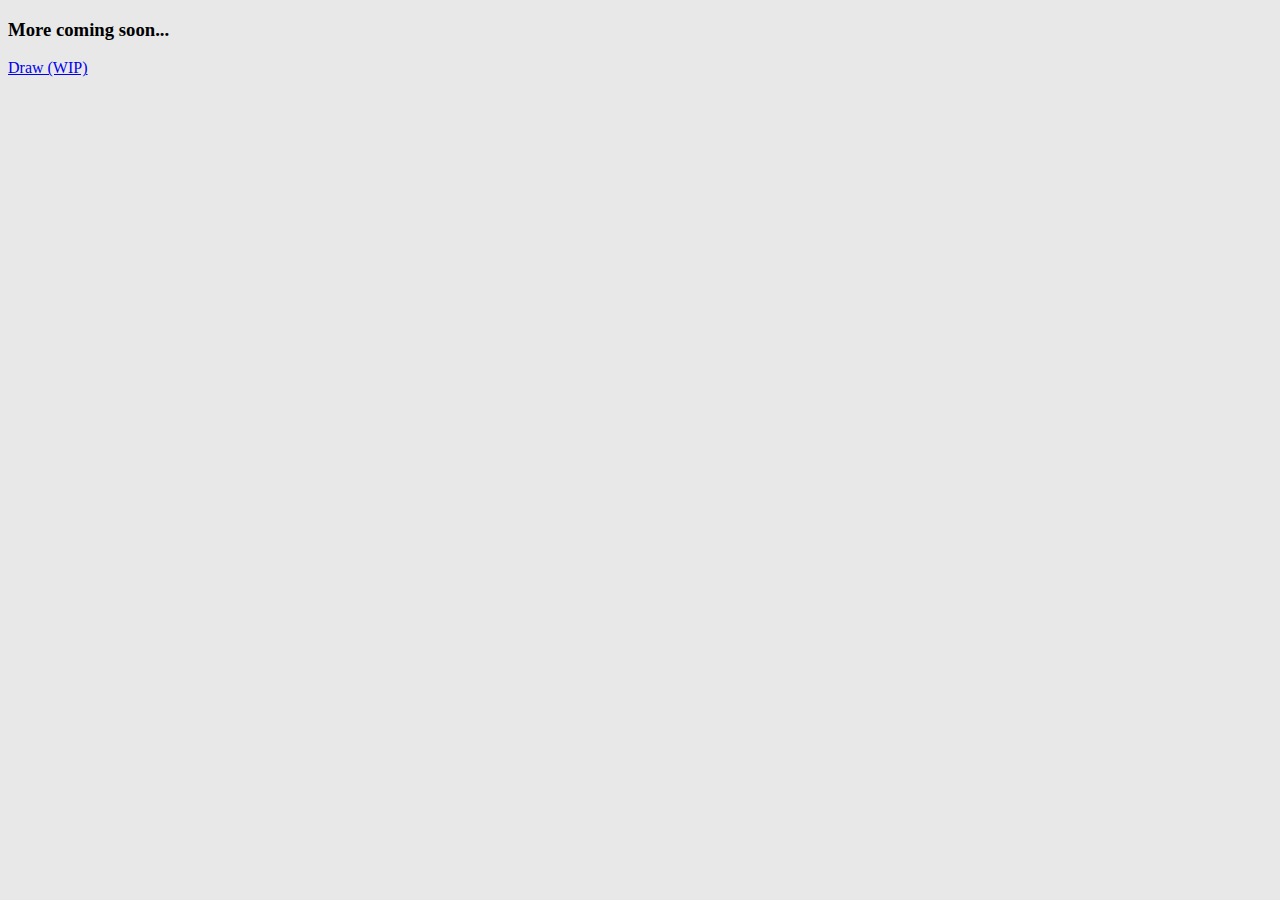
<file: index.html>
<!DOCTYPE html>
<html lang="en">

<head>
    <meta charset="UTF-8">
    <meta name="viewport" content="width=device-width, initial-scale=1.0">
    <title>JE10K</title>
    <link rel="stylesheet" href="styles.css">
</head>

<body>
<h3>More coming soon...</h3>
<a href="draw.html">Draw (WIP)</a>   
</body>

</html>
</file>
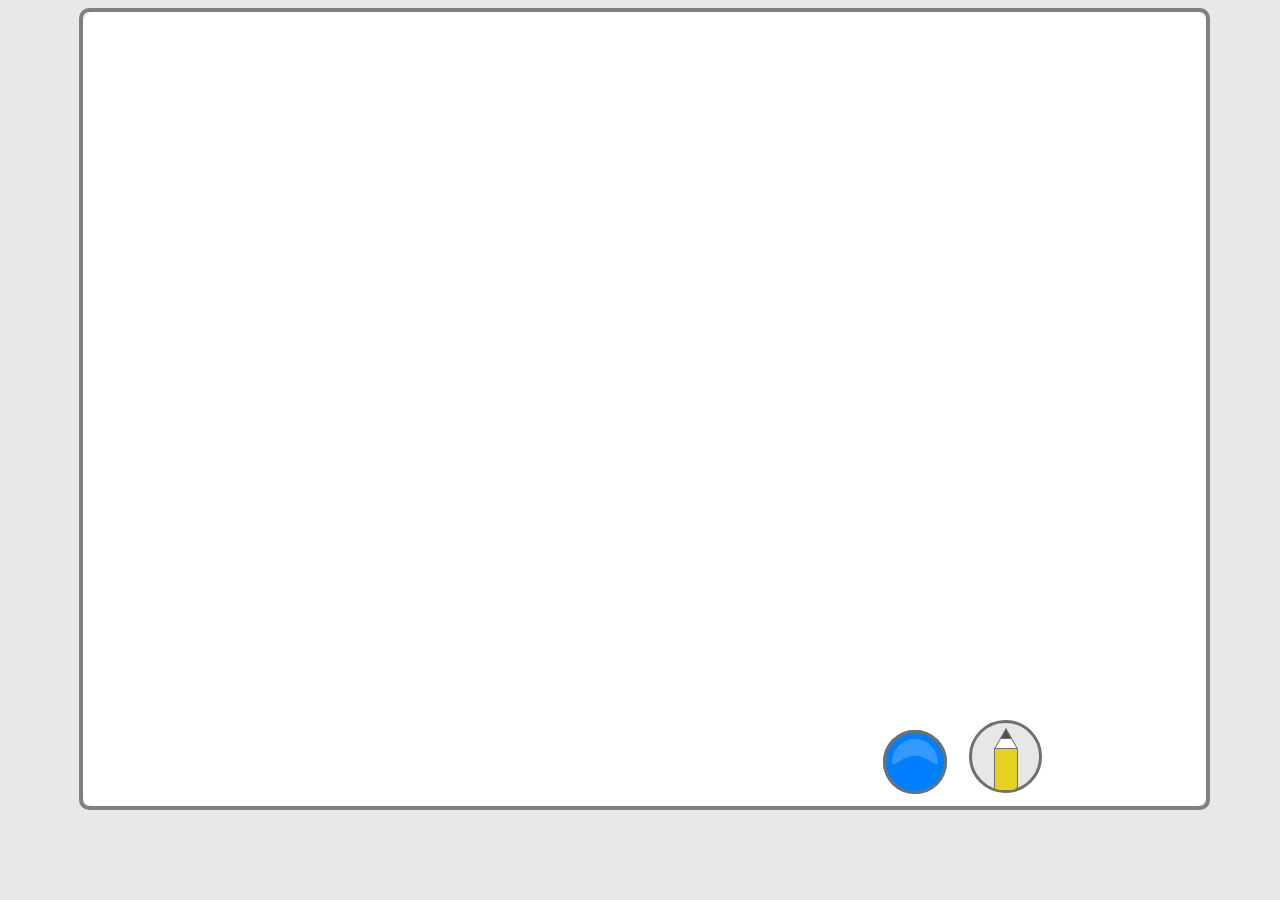
<file: draw.html>
<!DOCTYPE html>
<html lang="en">

<head>
    <meta charset="UTF-8">
    <meta name="viewport" content="width=device-width, initial-scale=1.0">
    <title>Drawing app</title>
    <link rel="stylesheet" href="styles.css">
</head>

<body>
    <div class="app">

        <!-- Drawing area -->

        <div class="drawing-area">
            
            <!-- Tool UI container -->

               <div class="tool-container">
                
                <div class="tool-container__colour-btn">
                    <svg id="Component_2_7" data-name="Component 2 – 7" xmlns="http://www.w3.org/2000/svg" width="64"
                        height="64" viewBox="0 0 64 64">
                        <g id="Ellipse_6" data-name="Ellipse 6" fill="#0080ff" stroke="#707070" stroke-width="3">
                            <circle cx="32" cy="32" r="32" stroke="none" />
                            <circle cx="32" cy="32" r="30.5" fill="none" />
                        </g>
                        <path id="Path_1" data-name="Path 1"
                            d="M23,0C35.7,0,46,10.564,46,23.595c0,6.763-10.823-6.634-23-6.9-10.789-.232-23,13.165-23,6.9C0,10.564,10.3,0,23,0Z"
                            transform="translate(9 8.916)" fill="#fff" opacity="0.2" />
                    </svg>
                </div>

                <div class="tool-container__tool-btn">
                    <svg id="Component_3_1" data-name="Component 3 – 1" xmlns="http://www.w3.org/2000/svg" width="73"
                        height="73" viewBox="0 0 73 73">
                        <g id="Ellipse_6" data-name="Ellipse 6" fill="#e7e7e7" stroke="#707070" stroke-width="3">
                            <circle cx="36.5" cy="36.5" r="36.5" stroke="none" />
                            <circle cx="36.5" cy="36.5" r="35" fill="none" />
                        </g>
                        <g id="Path_2" data-name="Path 2" transform="translate(25 28)" fill="#e4d122">
                            <path
                                d="M 15.625 42.5 L 5.498291969299316 42.5 L 0.5 41.21251678466797 L 0.5 0.5 L 23.5 0.5 L 23.5 39.80925369262695 C 23.28010749816895 40.03971099853516 22.71893501281738 40.56888580322266 21.76612091064453 41.09259033203125 C 20.59796905517578 41.73463821411133 18.58431053161621 42.5 15.625 42.5 Z"
                                stroke="none" />
                            <path
                                d="M 1 1 L 1 40.82498168945313 L 5.561672210693359 42 L 15.625 42 C 18.44545936584473 42 20.36159896850586 41.28395080566406 21.47237968444824 40.68325042724609 C 22.23849678039551 40.26894760131836 22.73813629150391 39.85080718994141 23 39.60171890258789 L 23 1 L 1 1 M 0 0 L 24 0 L 24 40 C 24 40 21.625 43 15.625 43 C 12.67901992797852 43 5.43494987487793 43 5.43494987487793 43 L 0 41.60004043579102 L 0 0 Z"
                                stroke="none" fill="#707070" />
                        </g>
                        <g id="Polygon_1" data-name="Polygon 1" transform="translate(25 8)" fill="#fff">
                            <path
                                d="M 23.13841247558594 20.5 L 0.8615895509719849 20.5 L 12.00000095367432 1.007779955863953 L 23.13841247558594 20.5 Z"
                                stroke="none" />
                            <path
                                d="M 12.00000095367432 2.015560150146484 L 1.723178863525391 20 L 22.27682304382324 20 L 12.00000095367432 2.015560150146484 M 12.00000095367432 0 L 24 21 L 1.9073486328125e-06 21 L 12.00000095367432 0 Z"
                                stroke="none" fill="#707070" />
                        </g>
                        <g id="Polygon_2" data-name="Polygon 2" transform="translate(31 8)" fill="#504d4d">
                            <path
                                d="M 11.15772438049316 10.5 L 0.8422754406929016 10.5 L 6 1.044171690940857 L 11.15772438049316 10.5 Z"
                                stroke="none" />
                            <path
                                d="M 6 2.088333129882813 L 1.684545516967773 10 L 10.31545448303223 10 L 6 2.088333129882813 M 6 0 L 12 11 L 0 11 L 6 0 Z"
                                stroke="none" fill="#707070" />
                        </g>
                    </svg>

                </div>
            </div>
            <canvas id="canvas" width="1123px" height="794px">Canvas cannot be displayed</canvas>
        </div>
            <div class="dialog">
                <label class="dialog_label">Do you want to clear the page?</label>
                <div class="dialog__btn-yes">Yes</div>
                <div class="dialog__btn-no">No</div>
            </div>

           

         


            <!-- Toolbar section-->

            <div class="toolbar">
                <input type="range" class="toolbar__size-slider" aria-label="pen size slider" name="pen-size" min="1"
                    max="20" step="1">
                <div class="toolbar__pen-tool" aria-label="pen tool"><img src="icon-pencil.png"></div>
                <div class="toolbar__eraser-tool" aria-label="eraser tool"><img src="icon-eraser.png"></div>
                <div class="toolbar__colours">
                    <div class="toolbar__colours__colour"></div>
                    <div class="toolbar__colours__colour"></div>
                    <div class="toolbar__colours__colour"></div>
                    <div class="toolbar__colours__colour"></div>
                    <div class="toolbar__colours__colour"></div>
                    <div class="toolbar__colours__colour"></div>
                    <div class="toolbar__colours__colour"></div>
                    <div class="toolbar__colours__colour"></div>
                    <div class="toolbar__colours__colour"></div>
                </div>

                <div class="toolbar___page-funcs">
                    <div class="toolbar__page-funcs__new">new</div>
                    <div class="toolbar__page-funcs__save">Save</div>
                </div>
            </div>

        </div>
    </div>
    <script src="draw.js"></script>
    <script src="game.js"></script>
    <script src="net.js"></script>
</body>

</html>
</file>
<file: styles.css>
* {
    -webkit-user-select: none;
    -webkit-user-drag: none;
}

body {
    background: #E8E8E8;
}

.app {
    width: 1123px;
    //border: 1px solid black;
    margin: auto;
}

.drawing-area {
    width: 1123px;
    height: 794px;
    border-radius: 10px;
    border: 4px solid grey;
    //position: relative;
    
}

#canvas {
   background: #ffffff;
   border-radius: 10px;
   cursor: crosshair;
}

/* Tool container area */

.tool-container {
    width: 180px;
    //border: 1px solid black;
    margin: auto;
    display: grid;
    grid-template-columns: 1fr 1fr;
    top: 720px;
    left: 68%;
    position: absolute;
    justify-items: center;
    
}

.tool-container__colour-btn {
   
    top: 300;
    left: 50;
    margin: 10px;
    cursor: pointer;
    display: grid;
    grid-column-start: 1;
    //border: 1px solid black;
}         

.tool-container__colour-btn:hover {
    animation: btnshake 1s;
    
}

.tool-container__tool-btn:hover {
    animation: btnshake 1s;
    
}


.tool-container__tool-btn {
    //border: 1px solid black;
    cursor: pointer;
    display: grid;
    grid-column-start: 2;
}



.toolbar {
    width: 100%;
    height: 80px;
    //border: 1px solid black;
    border-radius: 0 5px;
    background: #C8C8C8;
    -webkit-box-shadow: -1px 5px 15px 5px rgba(0,0,0,0.24); 
    box-shadow: -1px 5px 15px 5px rgba(0,0,0,0.24);
    display: grid;
    grid-template-columns: 1fr 1fr 1fr 4fr 1fr;
    justify-self: right;
    margin: 0 auto;

    display: none;
}

.toolbar__pen-tool {
    padding-top: 5px;
    justify-self: center;
    cursor: pointer;
}

.toolbar__eraser-tool {
    padding-top: 5px;
    justify-self: center;
    cursor: pointer;
}

.toolbar__size-slider {
    width: 70px;
    height: 10px;
    padding: 0;
    margin: 0;
    transform-origin: 0px 0px;
    transform: rotate(-90deg);
    cursor: pointer;
    grid-column-start: 3;
    grid-row-start: 2;
    
}

.toolbar__colours {
    width: 150px;
    height: 65px;
    border-radius: 5px;
    margin: 0 auto;
    padding-top: 9px;
    display: grid;
    grid-template-columns: repeat(auto-fill, minmax(29px, 1fr));
    grid-template-rows: repeat(auto-fill, minmax(29px, 1fr));
    grid-column-start: 4;
    
}

.toolbar__colours__colour {
    border: 1px solid black;
    border-radius: 15px;
    margin: 1px;
    
}

.toolbar__colours__colour:hover {
    filter: brightness(70%);
    cursor: pointer;

}

.toolbar__page-funcs {
    width: 100px;
    display: grid;
    grid-template-rows: 1fr 1fr 1fr 1fr;

}

.toolbar__page-funcs__new {
    border: 1px solid black;
    background: lightgrey;
}

.toolbar__page-funcs__save {
    border: 1px solid black;
    background: lightgrey;
}

.toolbar__page-funcs__new:hover,
.toolbar__page-funcs__save:hover {
    background: lightgray;
    cursor: pointer;

}

.cursor1 {
    //border: 1px solid blue;
    //position: absolute;
    //z-index: 6;
    //padding: 20px;
    
}

#cursorCanvas {
    position: absolute;
    top: 0;
    left: 0;
    z-index: 2;
}

.status-label {
    position: absolute;
    top: 1;
    left: 10;
    font-weight: bold;
}

.game__timer-display {
    position: absolute;
    top: 30px;
    left: 550px;
    font-size: 24px;
    font-weight: bolder;
}


/* Dialog box */

.dialog {
    width: 400px;
    height: 150px;
    position: fixed;
    left: 50%;
    border: 1px solid black;
    background: lightslategray;
    z-index: 3;
    display: grid;
    grid-template-columns: 1fr 1fr 1fr 1fr;
    grid-template-rows: 1fr 1fr;
}

.dialog__btn-yes {
    width: 60px;
    height: 30px;
    padding: 10px 20px;
    border: 1px solid black;
    background: grey;
    border-radius: 5px;
    grid-column-start: 2;
    grid-row-start: 2;
    cursor: pointer;

}

.dialog__btn-no {
    width: 60px;
    height: 30px;
    padding: 10px 20px;
    border: 1px solid black;
    background: grey;
    border-radius: 5px;
    grid-column-start: 3;
    grid-row-start: 2;
    cursor: pointer;
}


/* Chat */


.chat-box {
    border: 1px solid black;
    width: 400px;
    height: 200px;
    position: absolute;
    top: 20;
    padding-top: 20px;
}

.chat__message {
    display: block;
    border: 1px solid black;
    padding: 5px;
    font-style: sans-serif;
    font-weight: bold;
    animation: messagePush 1s;
}

@keyframes messagePush {
    0% {
        font-size: 10px;
    }

100% {
     font-size: 14px;

}
}

@media only screen and (min-device-width: 768px) and (max-device-width: 1024px) {
    .app {
        width: 100%;
        height: 100%;
        
    }
   }

/* UI Animations */

@keyframes btnshake {
    0% { transform: translate3d(0, 2px, 0); }

    50%, 70% {  transform: translate3d(0, -1px, 0);} 

    100% { transform: translate3d(0, 0, 0); }
  }
</file>
